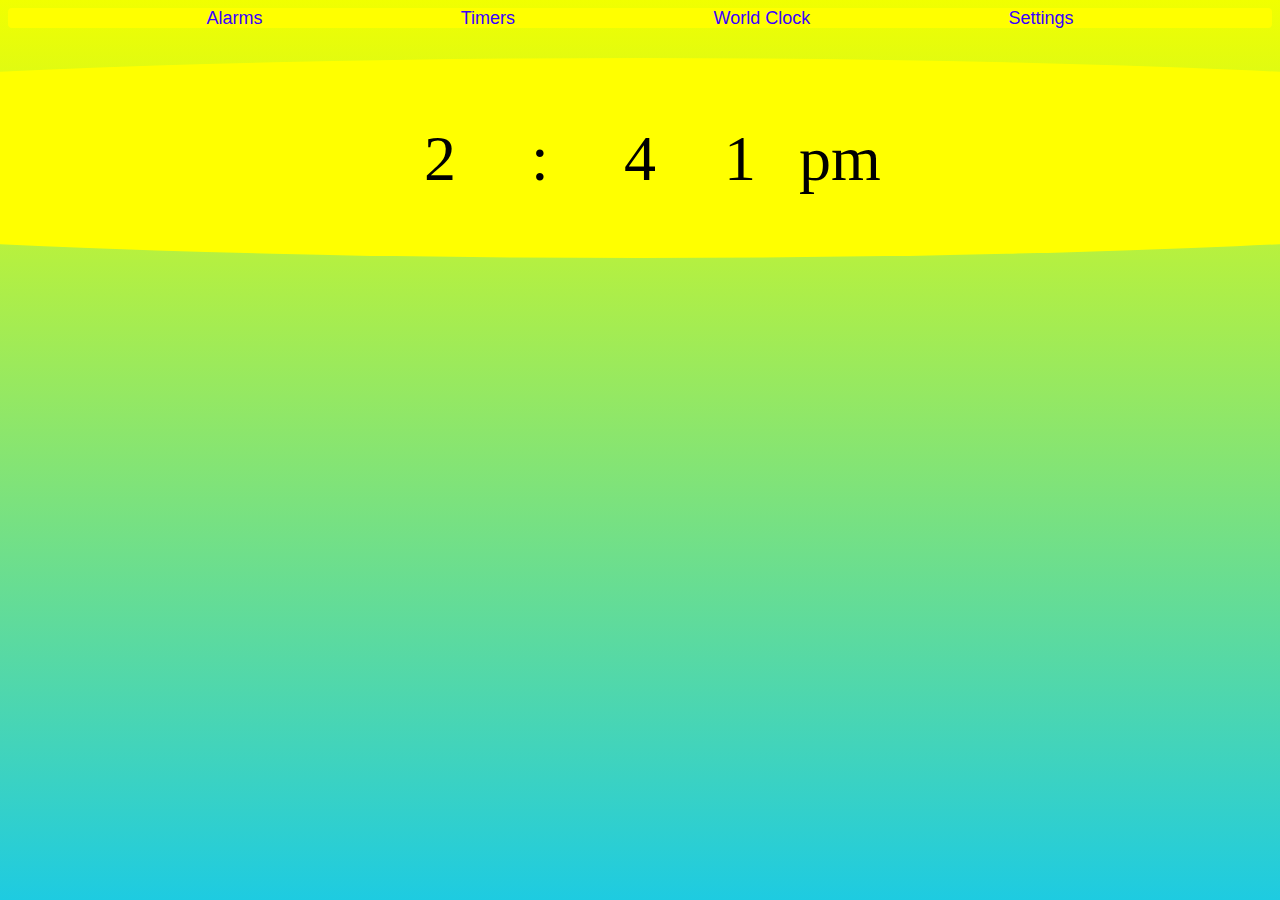
<file: index.html>
<!DOCTYPE html>

<!-- root element -->
<html>

    <head>
        <!-- webpage title -->
        <meta charset="UTF-8">
        <meta name="viewport" content="width=device-width, initial-scale=1">
        <link rel="stylesheet" href="styles.css">
        <title>
            CS212 Project - Clock/Home Page
        </title>
    </head>

    <body>
        <nav class="navBar">
            <div class="navItem">
                <a href="/alarms/">Alarms</a>
            </div>
            <div class="navItem">
                <a href="/timers/index.html">Timers</a>
            </div>
            <div class="navItem">
                <a href="/world/index.html">World Clock</a>
            </div>
            <div class="navItem">
                <a href="/settings/index.html">Settings</a>
            </div>
        </nav>

        <div class="clock">
            <div class="digit">
                <p>2</p>
            </div>
            <div class="colon">
                <p>:</p>
            </div>
            <div class="digit">
                <p>4</p>
            </div>
            <div class="digit">
                <p>1</p>
            </div>
            <div class="am-pm">
                <p>pm</p>
            </div>
        </div>

    </body>

</html>
</file>
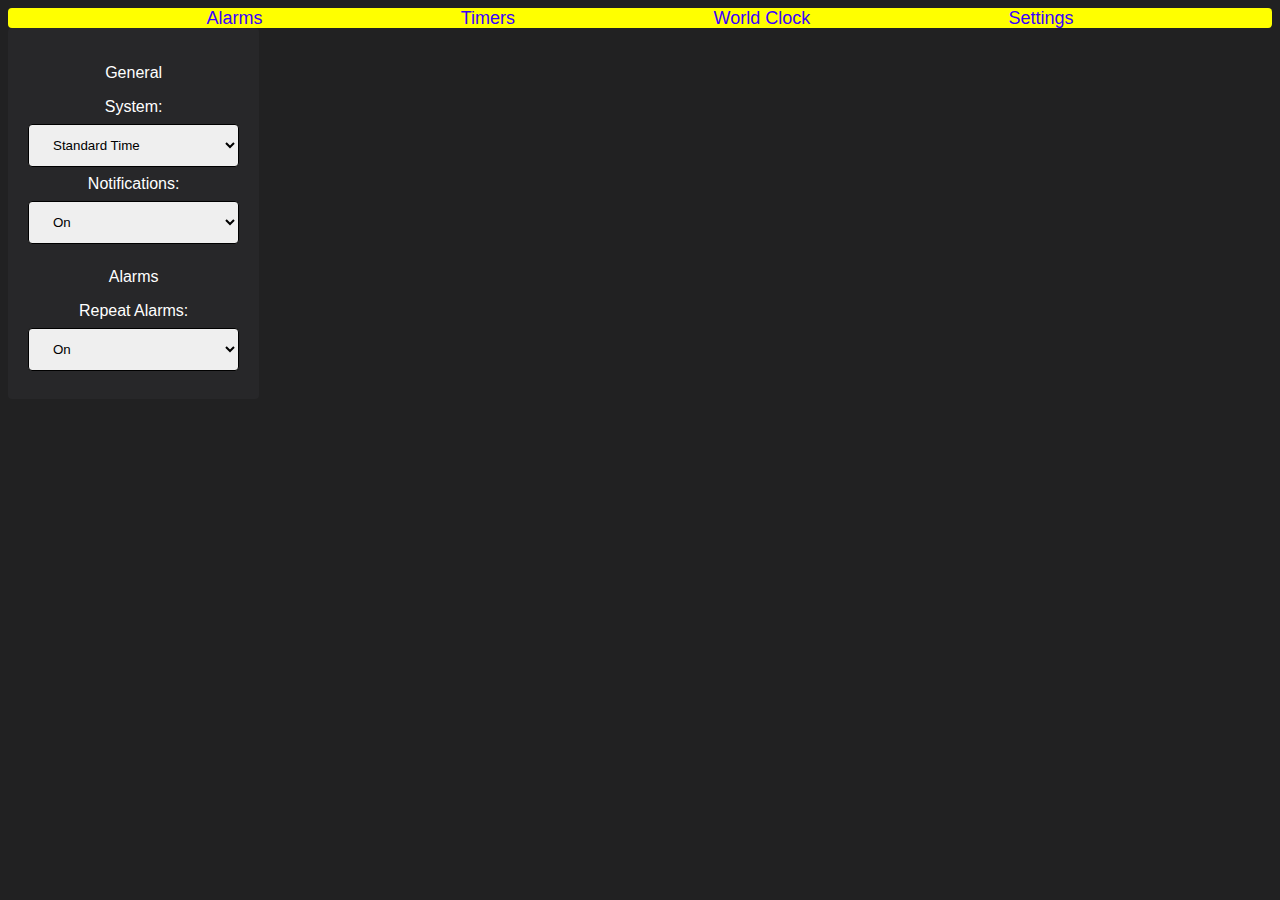
<file: settings/index.html>
<!DOCTYPE html>

<!-- root element -->
<html>

    <head>
        <!-- webpage title -->
        <meta charset="UTF-8">
        <meta name="viewport" content="width=device-width, initial-scale=1">
        <link rel="stylesheet" href="styles.css">
        <title>
            CS212 Project - Settings Page
        </title>
    </head>

    <body>
        <nav class="navBar">
            <div class="navItem">
                <a href="/alarms/">Alarms</a>
            </div>
            <div class="navItem">
                <a href="/timers/index.html">Timers</a>
            </div>
            <div class="navItem">
                <a href="/world/index.html">World Clock</a>
            </div>
            <div class="navItem">
                <a href="/settings/index.html">Settings</a>
            </div>
        </nav>

        <div class="settingsContainer">
            <form>
                <p>General</p>

                <label for="timeSystem">System:</label>
                <select class="timeSystem" id="timeSystem" name="timeSystem">
                    <option value="standard">Standard Time</option>
                    <option value="military">Military Time</option>
                </select>

                <br>

                <label for="notifications">Notifications:</label>
                <select class="notifications" id="notifications" name="notifications">
                    <option value="on">On</option>
                    <option value="off">Off</option>
                </select>

                <br>

                <p>Alarms</p>

                <label for="repeat">Repeat Alarms:</label>
                <select class="repeat" id="repeat" name="repeat">
                    <option value="on">On</option>
                    <option value="off">Off</option>
                </select>
            </form>
        </div>

    </body>

</html>
</file>
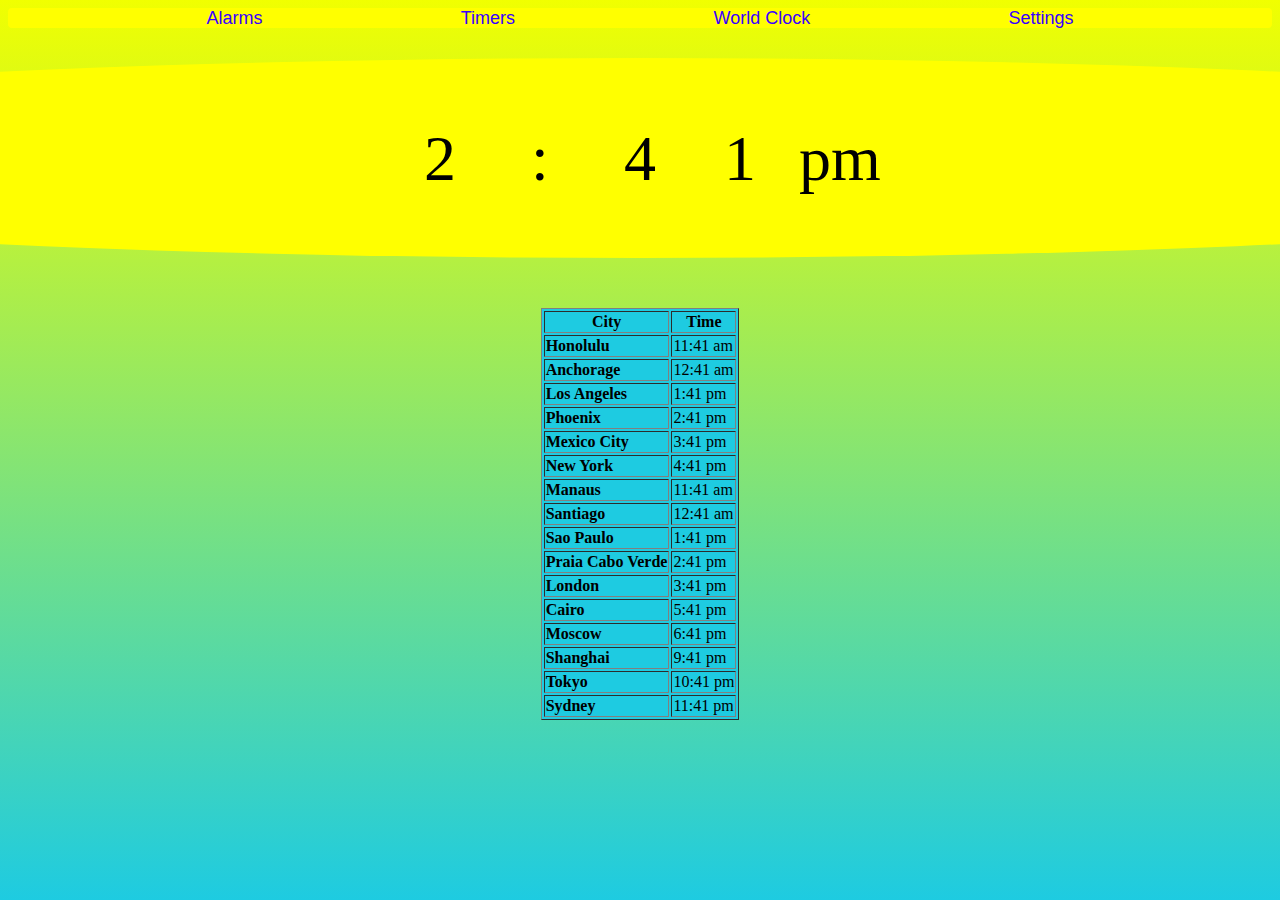
<file: world/index.html>
<!DOCTYPE html>

<!-- root element -->
<html>

    <head>
        <!-- webpage title -->
        <meta charset="UTF-8">
        <meta name="viewport" content="width=device-width, initial-scale=1">
        <link rel="stylesheet" href="styles.css">
        <title>
            CS212 Project - World Clock Page
        </title>
    </head>

    <body>
        <nav class="navBar">
            <div class="navItem">
                <a href="/alarms/index.html">Alarms</a>
            </div>
            <div class="navItem">
                <a href="/timers/index.html">Timers</a>
            </div>
            <div class="navItem">
                <a href="/world/index.html">World Clock</a>
            </div>
            <div class="navItem">
                <a href="/settings/index.html">Settings</a>
            </div>
        </nav>

        <div class="clock">
            <div class="digit">
                <p>2</p>
            </div>
            <div class="colon">
                <p>:</p>
            </div>
            <div class="digit">
                <p>4</p>
            </div>
            <div class="digit">
                <p>1</p>
            </div>
            <div class="am-pm">
                <p>pm</p>
            </div>
        </div>

        <div class="worldClock">
            <table border="1">
                <!-- table head -->
                <thead>
                    <tr>
                        <th>
                            City
                        </th>
                        <th>
                            Time
                        </th>
                    </tr>
                </thead>
                <!-- table body -->
                <tbody>
                    <tr>
                        <td>
                            <b>Honolulu</b>
                        </td>
                        <td>
                            11:41 am
                        </td>
                    </tr>
                    <tr>
                        <td>
                            <b>Anchorage</b>
                        </td>
                        <td>
                            12:41 am 
                        </td>
                    </tr>
                    <tr>
                        <td>
                            <b>Los Angeles</b>
                        </td>
                        <td>
                            1:41 pm 
                        </td>
                    </tr>
                    <tr>
                        <td>
                            <b>Phoenix</b>
                        </td>
                        <td>
                            2:41 pm
                        </td>
                    </tr>
                    <tr>
                        <td>
                            <b>Mexico City</b>
                        </td>
                        <td>
                            3:41 pm
                        </td>
                    </tr>
                    <tr>
                        <td>
                            <b>New York</b>
                        </td>
                        <td>
                            4:41 pm
                        </td>
                    </tr>
                    <tr>
                        <td>
                            <b>Manaus</b>
                        </td>
                        <td>
                            11:41 am
                        </td>
                    </tr>
                    <tr>
                        <td>
                            <b>Santiago</b>
                        </td>
                        <td>
                            12:41 am 
                        </td>
                    </tr>
                    <tr>
                        <td>
                            <b>Sao Paulo</b>
                        </td>
                        <td>
                            1:41 pm 
                        </td>
                    </tr>
                    <tr>
                        <td>
                            <b>Praia Cabo Verde</b>
                        </td>
                        <td>
                            2:41 pm
                        </td>
                    </tr>
                    <tr>
                        <td>
                            <b>London</b>
                        </td>
                        <td>
                            3:41 pm
                        </td>
                    </tr>
                    <tr>
                        <td>
                            <b>Cairo</b>
                        </td>
                        <td>
                            5:41 pm
                        </td>
                    </tr>
                    <tr>
                        <td>
                            <b>Moscow</b>
                        </td>
                        <td>
                            6:41 pm
                        </td>
                    </tr>
                    <tr>
                        <td>
                            <b>Shanghai</b>
                        </td>
                        <td>
                            9:41 pm
                        </td>
                    </tr>
                    <tr>
                        <td>
                            <b>Tokyo</b>
                        </td>
                        <td>
                            10:41 pm
                        </td>
                    </tr>
                    <tr>
                        <td>
                            <b>Sydney</b>
                        </td>
                        <td>
                            11:41 pm
                        </td>
                    </tr>
                </tbody>
            </table>
        </div>

    </body>

</html>
</file>
<file: styles.css>
body {
    display: grid;
    grid-template-rows: 100px auto;
    grid-template-columns: auto;
    grid-template-areas:
    "nav"
    "clock"
    ;
	background-image: linear-gradient(#f1ff00, #1ecbe1);
	background-repeat: no-repeat;
	background-attachment: fixed;
}

nav {
    grid-area: nav;
    display: flex;
    align-items: flex-start;
    justify-content: space-evenly;
    flex-wrap: nowrap;
}

.navItem {
    width: auto;
}

.clock > * {
    width: 50px;
    height: 100px;
    text-align: center;
    font-size: xx-large;
}

.clock {
    grid-area: clock;
    height: auto;
    display: flex;
    align-items: center;
    justify-content: center;
    flex-wrap: nowrap;
    transform: scale(2);
	background-color: yellow;
	border-radius: 50%;
}

.navBar{
	background-color: yellow;
	height: 20px;
	font-size: large;
	border-radius: 4px;
}

.navItem{
	font-family: Noto Sans, sans-serif;
}

a:link{
	color: #3900ff;
	text-decoration: none; 
}
a:hover{
	color:#1ecbe1;
	text-decoration: underline;
}
a:visited{
	color:red;

}
</file>
<file: settings/styles.css>
body {
    text-align: center;
    display: grid;
    grid-template-rows: 100px auto;
    grid-template-columns: auto;
    grid-template-areas:
    "nav"
    "clock"
    ;
	background-color: #212122;
}

nav {
    grid-area: nav;
    display: flex;
    align-items: flex-start;
    justify-content: space-evenly;
    flex-wrap: nowrap;
}

.navItem {
    width: auto;
}

.settingsContainer {
	display: flex;
	flex-wrap: nowrap;
	justify-content: flex-start;
    align-content: center;
	margin-top:-80px;
}

.settingsContainer > * {
		background-color: #272729;
		padding: 20px;
		border-radius: 4px;
		color:white;
		font-family: Noto Sans, sans-serif;
}

input[type=number], select {
  width: 100%;
  padding: 12px 20px;
  margin: 8px 0;
  display: inline-block;
  border: 1px solid black;
  border-radius: 4px;
  box-sizing: border-box;
  background-color; yellow;
}

.navBar{
	background-color: yellow;
	height: 20px;
	font-size: large;
	border-radius:4px;
}

.navItem{
	font-family: Noto Sans, sans-serif;
}

a:link{
	color: #3900ff;
	text-decoration: none; 
}
a:hover{
	color:#1ecbe1;
	text-decoration: underline;
}
a:visited{
	color:red;
}

h2{
	text-decoration: underline;
	color: white;
	font-family: Noto Sans, sans-serif;
}

h3{
	text-decoration: underline;
	color: white;
	font-family: Noto Sans, sans-serif;
}
</file>
<file: world/styles.css>
body {
    display: grid;
    grid-template-rows: 100px auto auto;
    grid-template-columns: auto;
    grid-template-areas:
    "nav"
    "clock"
    "worldClock"
    ;
	background-image: linear-gradient(#f1ff00, #1ecbe1);
	background-repeat: no-repeat;
	background-attachment: fixed;
}

nav {
    grid-area: nav;
    display: flex;
    align-items: flex-start;
    justify-content: space-evenly;
    flex-wrap: nowrap;
}

.navItem {
    width: auto;
}

.clock > * {
    width: 50px;
    height: 100px;
    text-align: center;
    font-size: xx-large;
}

.clock {
    grid-area: clock;
    height: auto;
    display: flex;
    align-items: center;
    justify-content: center;
    flex-wrap: nowrap;
    transform: scale(2);
		background-color: yellow;
	border-radius: 50%;
}

.worldClock {
    margin-top: 100px;
    grid-area: worldClock;
    justify-self: center;
	background-color:#1ecbe1;
}

.navBar{
	background-color: yellow;
	height: 20px;
	font-size: large;
	border-radius: 4px;
}

.navItem{
	font-family: Noto Sans, sans-serif;
}

a:link{
	color: #3900ff;
	text-decoration: none; 
}
a:hover{
	color:#1ecbe1;
	text-decoration: underline;
}
a:visited{
	color:red;

}
</file>
